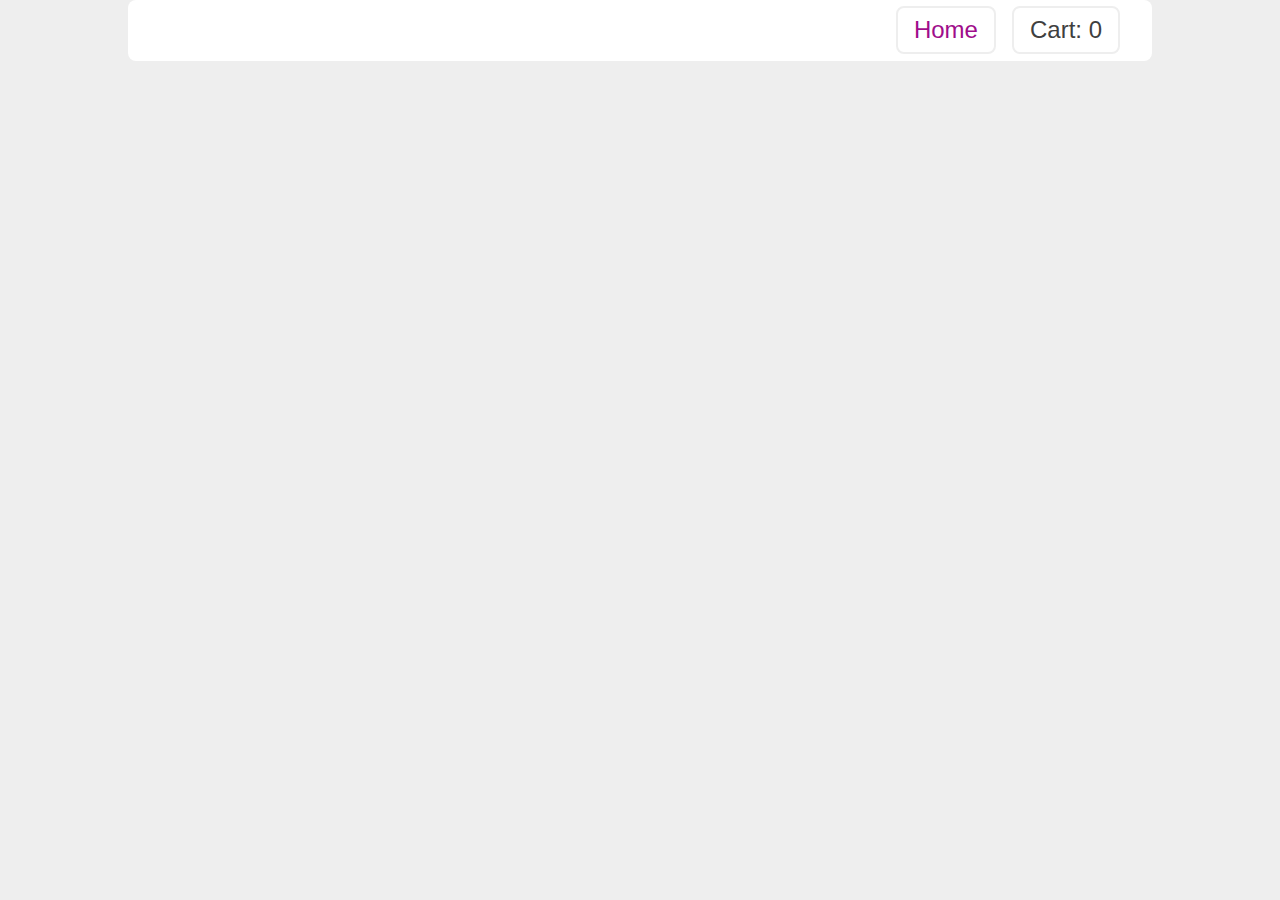
<file: cart.html>
<!DOCTYPE html>
<html lang="en">
<head>
    <meta charset="UTF-8">
    <meta http-equiv="X-UA-Compatible" content="IE=edge">
    <meta name="viewport" content="width=device-width, initial-scale=1.0">
    <title>Document</title>
    <link rel="stylesheet" href="style.css">
</head>
<body>
  <div class="container">
     <!--NAVBAR-->
     <nav>
        <a href="./index.html" class="active">Home</a>
        <a href="./cart.html">Cart: <span>0</span></a>
      </nav>
</body>
</html>
</file>
<file: style.css>
/* DEFAULT CSS variables *********/
:root {
  --bodyBg: #eee;
  --white: #fff;
  --bodyColor: rgb(63, 63, 63);
  --primary: rgb(159, 13, 139);
  --transition: ease-in-out 300ms;
  --gold: rgb(255, 157, 0);
}

/* RESET general style ************/
* {
  margin: 0;
  padding: 0;
  box-sizing: border-box;
  font-family: sans-serif;
  text-align: none;
  list-style: none;
}

body {
  background-color: var(--bodyBg);
  color: var(--bodyColor);
  padding-bottom: 3rem;
}

/* CONTAINER **********************/
.container {
  width: 90%;
  margin: 0 auto;
}

/* LOGO section *******************/
.logo {
  text-align: center;
  margin: 1rem;
  font-size: 1.5rem;
  font-style: italic;
}

.logo span {
  color: var(--primary);
  font-weight: bolder;
  font-family: sans-serif;
}

/* NAVIGATION ********************/
nav {
  display: flex;
  justify-content: center;
  align-items: center;
  gap: .5rem;
  background: var(--white);
  padding: 0.4rem;
  border-radius: 0.5rem;
}

nav a {
  text-decoration: none;
  color: var(--bodyColor);
  border: solid 2px var(--bodyBg);
  font-size: 1.2rem;
  cursor: pointer;
  padding: 0.3rem .5rem;
  border-radius: 0.5rem;
  transition: var(--transition);
}

nav a:hover {
  border: solid 2px var(--primary);
}

a,
.active {
  color: var(--primary);
}

/* PRODUCT IN HOME PAGE **********/
.products {
  padding-top: 1rem;
  display: grid;
  grid-template-columns: repeat(2, 1fr);
  gap: 1rem;
}

.product {
  width: 100%;
  height: 22rem;
  padding-bottom: 1rem;
  overflow: hidden;
  display: flex;
  flex-direction: column;
  align-items: center;
  justify-content: space-between;
  gap: 0.3rem;
  border: solid 1px var(--white);
  transition: var(--transition);
}

.product:hover {
  transform: scale(1.04);
  -webkit-box-shadow: 0px 10px 13px -7px #000000,
    -50px -50px 0px -30px rgba(0, 0, 0, 0);
  box-shadow: 0px 10px 13px -7px #000000, -50px -50px 0px -30px rgba(0, 0, 0, 0);
}
.product .product__img {
  width: 100%;
  height: 10rem;
  overflow: hidden;
}
.product img {
  width: 100%;
  height: 10rem;
  object-fit: cover;
  transition: var(--transition);
}

.product img:hover {
  transform: scale(1.1);
}

.product .product__name {
  font-size: 1rem;
}

.product .product__price {
  font-size: 1.3rem;
  font-weight: bold;
  margin-top: -1.5rem;
}

.product .product__rate {
  font-size: 3rem;
  color: var(--gold);
  cursor: pointer;
}

.product button {
  padding: 0.5rem 1rem;
  cursor: pointer;
  font-weight: bold;
  border: solid 1px var(--bodyColor);
  transition: var(--transition);
}

.product button:hover {
  background-color: var(--primary);
  color: var(--white);
  transform: scale(1.04);
  border: solid 1px var(--primary);
  -webkit-box-shadow: 0px 10px 13px -7px #000000,
    -50px -50px 0px -30px rgba(0, 0, 0, 0);
  box-shadow: 0px 10px 13px -7px #000000, -50px -50px 0px -30px rgba(0, 0, 0, 0);
}

/* ***/
@media (min-width: 768px) {
  /* CONTAINER **********************/
  .container {
    width: 80%;
    margin: 0 auto;
  }

  /* LOGO section *******************/
  .logo {
    text-align: center;
    margin: 2rem;
    font-size: 2rem;
    font-style: italic;
  }

  .logo span {
    color: var(--primary);
    font-weight: bolder;
    font-family: sans-serif;
  }

  /* NAVIGATION ********************/
  nav {
    display: flex;
    justify-content: flex-end;
    align-items: center;
    gap: 1rem;
    background: var(--white);
    padding: 0.4rem 2rem;
    border-radius: 0.5rem;
  }

  nav a {
    text-decoration: none;
    color: var(--bodyColor);
    border: solid 2px var(--bodyBg);
    font-size: 1.5rem;
    cursor: pointer;
    padding: 0.5rem 1rem;
    border-radius: 0.5rem;
    transition: var(--transition);
  }

  nav a:hover {
    border: solid 2px var(--primary);
  }

  a,
  .active {
    color: var(--primary);
  }

  /* PRODUCT IN HOME PAGE **********/
  .products {
    padding-top: 2rem;
    display: grid;
    grid-template-columns: repeat(4, 1fr);
    gap: 1rem;
  }

  .product {
    width: 100%;
    height: 22rem;
    padding-bottom: 1rem;
    overflow: hidden;
    display: flex;
    flex-direction: column;
    align-items: center;
    justify-content: space-between;
    gap: 0.5rem;
    border: solid 1px var(--white);
    transition: var(--transition);
  }

  .product:hover {
    transform: scale(1.04);
    -webkit-box-shadow: 0px 10px 13px -7px #000000,
      -50px -50px 0px -30px rgba(0, 0, 0, 0);
    box-shadow: 0px 10px 13px -7px #000000,
      -50px -50px 0px -30px rgba(0, 0, 0, 0);
  }
  .product .product__img {
    width: 100%;
    height: 12rem;
    overflow: hidden;
  }
  .product img {
    width: 100%;
    height: 12rem;
    object-fit: cover;
    transition: var(--transition);
  }

  .product img:hover {
    transform: scale(1.1);
  }

  .product .product__name {
    font-size: 1.2rem;
  }

  .product .product__price {
    font-size: 1.5rem;
    font-weight: bold;
    margin-top: -1.5rem;
  }

  .product .product__rate {
    font-size: 3rem;
    color: var(--gold);
    cursor: pointer;
  }

  .product button {
    padding: 0.5rem 1rem;
    cursor: pointer;
    font-weight: bold;
    border: solid 1px var(--bodyColor);
    transition: var(--transition);
  }

  .product button:hover {
    background-color: var(--primary);
    color: var(--white);
    transform: scale(1.04);
    border: solid 1px var(--primary);
    -webkit-box-shadow: 0px 10px 13px -7px #000000,
      -50px -50px 0px -30px rgba(0, 0, 0, 0);
    box-shadow: 0px 10px 13px -7px #000000,
      -50px -50px 0px -30px rgba(0, 0, 0, 0);
  }
}
</file>
